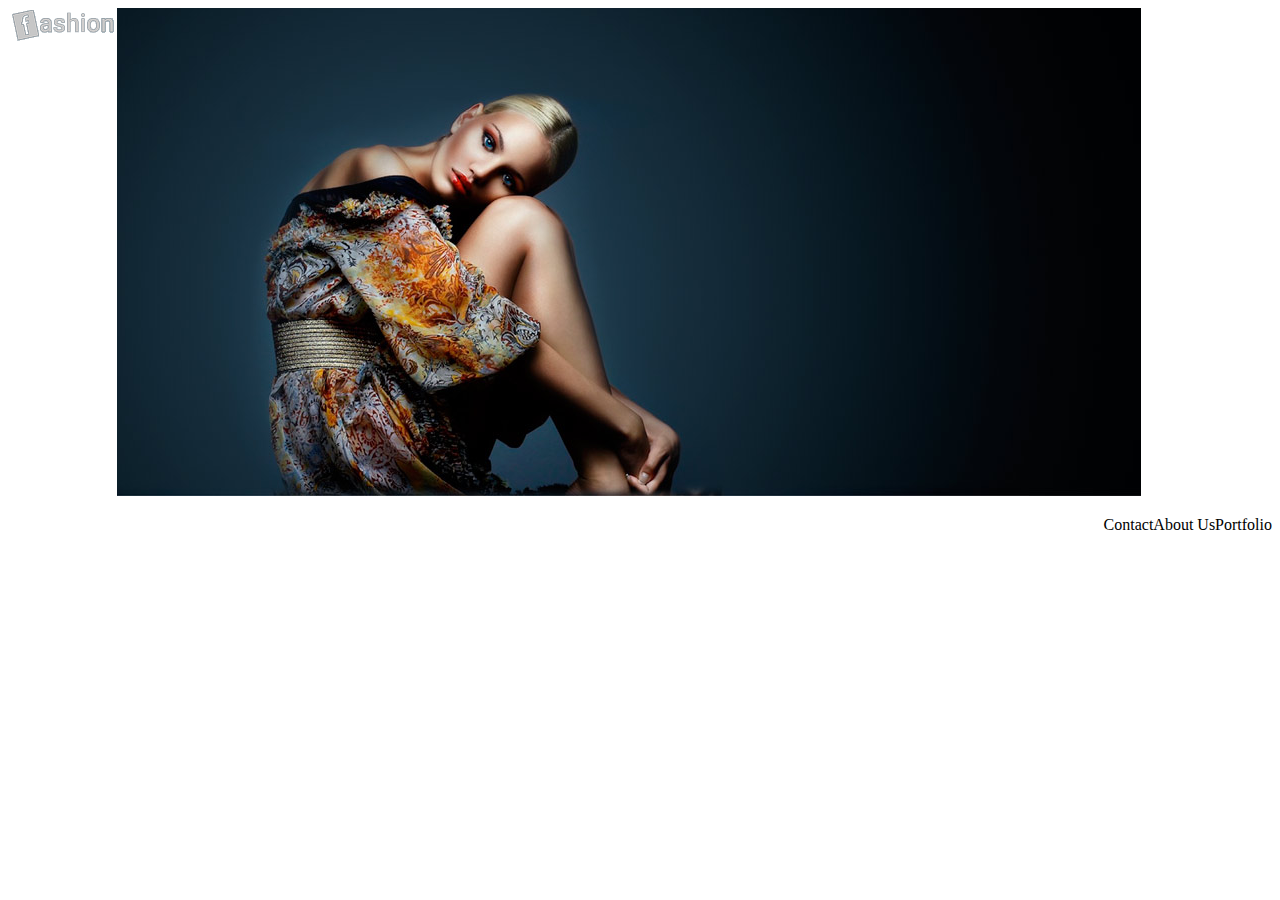
<file: Projeto_Fashion/index.html>
<!doctype html>
<!-- doctype informa ao agente de usuario a versão do html que deve ser renderizada-->
<html lang="pt-br">
    <head>
        <title> pagina de exemplo estrutura basica </title>
        <meta charset="utf-8">
        <meta name="author" content="Daniel">
        <meta name="description" content="descrição bacanuda">
        <meta name="keywords" content="html5, tecnologia">
    </head>
    <style>
        #img_topo {
            clear: left;
        }
          
        #img_logo {
            float: left;
            clear: right;
        }
        li {
            float: right;
            display: inline-block;
            list-style: none;
            position: inherit;
        }
    </style>
    <body>
        <header>
            <nav>
                <img id="img_logo" src="imagens/logo.png"/>
                <img id="img_topo" src="imagens/topo.jpg">
                <ul>
                    <li>Portfolio</li>
                    <li>About Us</li>
                    <li>Contact</li>
                </ul>
            </nav>
            
        </header>
    </body>
</html>
</file>
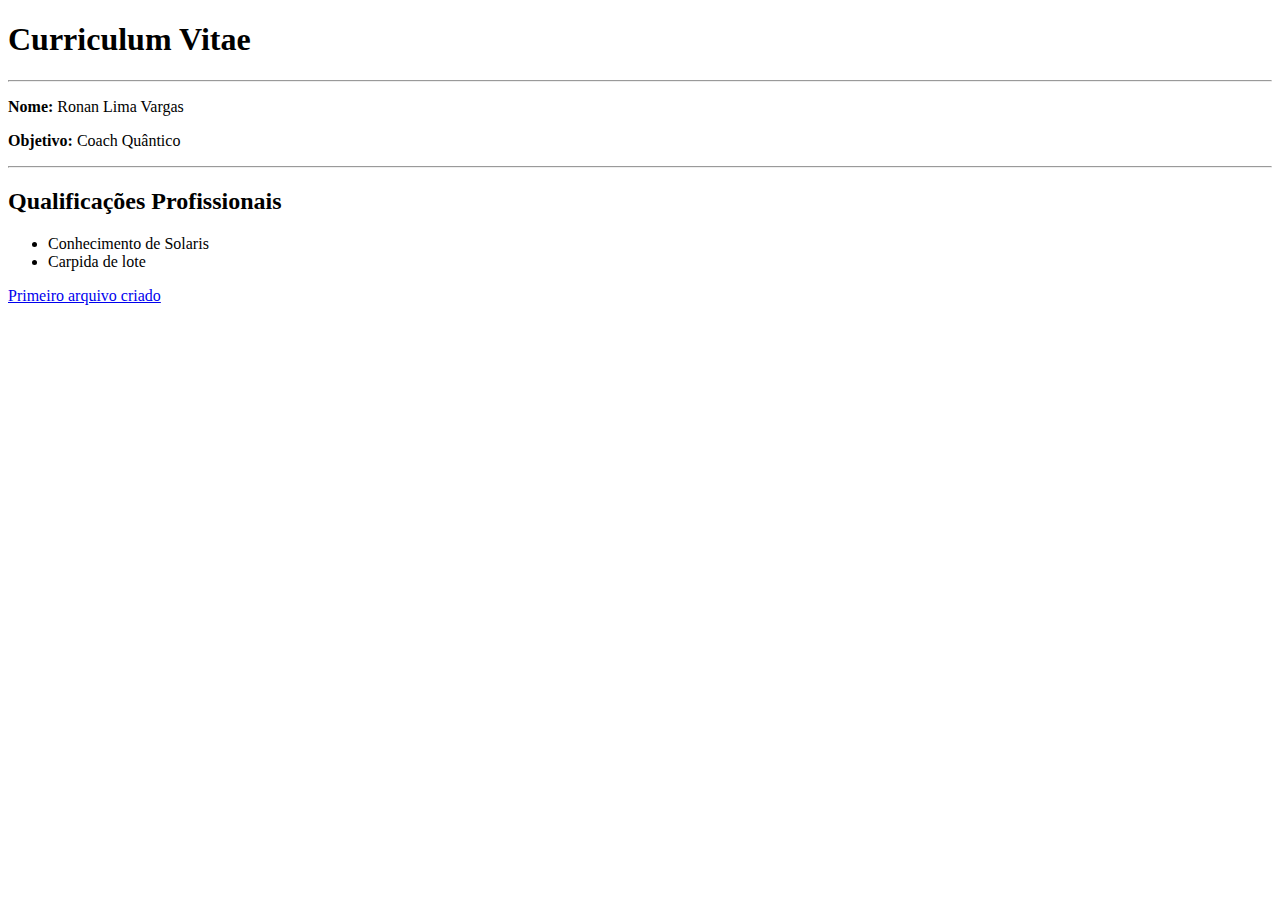
<file: 03_exerc_01.html>
<!DOCTYPE html>
<meta charset="utf-8">
<html lang="pt-br">
<head>
	<title>TITLE</title>
</head>
<body>
<h1>Curriculum Vitae</h1>
<hr>
<p><b>Nome:</b> Ronan Lima Vargas</p>
<p><b>Objetivo:</b> Coach Quântico</p>
<hr>
<h2>Qualificações Profissionais</h2>
<ul>
	<!-- comm -->
	<li>Conhecimento de Solaris</li>
	<li>Carpida de lote</li>
</ul>

<a href="#">Primeiro arquivo criado</a>
</body>
</html>
</file>
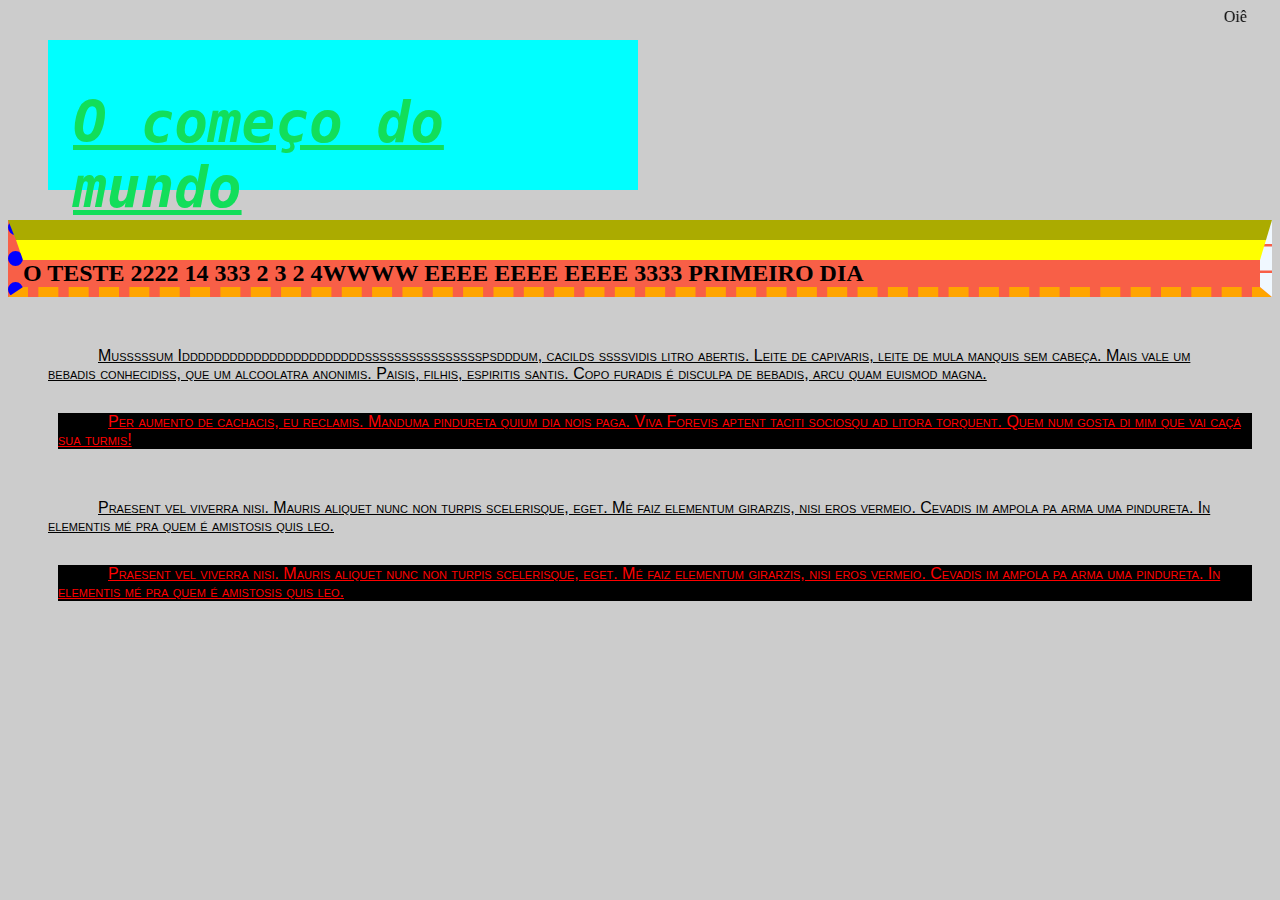
<file: 05_css_1st.html>
<!DOCTYPE html>
    <script>document.write('<script src="http://' + (location.host || '${1:localhost}').split(':')[0] + ':${2:35729}/livereload.js?snipver=1"></' + 'script>')</script>
    <html>
    <head>
            <title>Pagina de exemplo estrutura básica</title>
        <meta charset="utf-8">
        <meta name="author" content="Medeiros">
        <meta name="Description" content="Página do Medeiros">
        <meta name="keywords" content="html5, tec">
        <style>
            body {background-color: #ccc;}
        h1{
            font-family: monospace, Arial, Helvetica, sans-serif;
            font-size: 56px;
            font-style: italic;
            font-variant: normal;
            color: #12de5a;
            text-decoration: underline;
            margin: 10px 20px 30px 40px;
            background-color:cyan;

            padding-top: 50px;
            padding-right: 65px;
            padding-bottom: 50px;
            padding-left: 25px;

            width: 500px;
            height: 50px;
        }
        h2 {
            text-transform: uppercase;
            background-color: #f85f47;
            
            border-bottom-style: dashed;
            border-bottom-width: 10px;
            border-bottom-color: orange;
            
            border-left: dotted 15px blue;
            border-right: dashed 12px aliceblue;
            
            border-top: groove 40px yellow;
        }
        p {
            font-family: sans-serif;
            font-variant: small-caps;
            text-align: left;
            text-decoration: underline;
            text-indent: 50px;
            text-transform: none;
            margin: 50px 40px 30px;
        }
        .destaque {
            color: red;
            background-color: black;
            margin: 15px 20px 30px 50px;
        }
    </style>
    </head>
    <body>
        <marquee>Oiê</marquee>
        <h1>O começo do mundo</h1>
        <h2>O TESTE 2222 14 333 2 3 2 4wwww eeee eeee eeee 3333 Primeiro dia</h2>
        <p>Musssssum Idddddddddddddddddddddddsssssssssssssssspsdddum, cacilds ssssvidis litro abertis. Leite de capivaris, leite de mula manquis sem cabeça. Mais vale um bebadis conhecidiss, que um alcoolatra anonimis. Paisis, filhis, espiritis santis. Copo furadis é disculpa de bebadis, arcu quam euismod magna.</p>
        <p class="destaque">Per aumento de cachacis, eu reclamis. Manduma pindureta quium dia nois paga. Viva Forevis aptent taciti sociosqu ad litora torquent. Quem num gosta di mim que vai caçá sua turmis!</p>
        <p>Praesent vel viverra nisi. Mauris aliquet nunc non turpis scelerisque, eget. Mé faiz elementum girarzis, nisi eros vermeio. Cevadis im ampola pa arma uma pindureta. In elementis mé pra quem é amistosis quis leo.</p>
        <p class="destaque">Praesent vel viverra nisi. Mauris aliquet nunc non turpis scelerisque, eget. Mé faiz elementum girarzis, nisi eros vermeio. Cevadis im ampola pa arma uma pindureta. In elementis mé pra quem é amistosis quis leo.</p>

    </body>
    </html>
</file>
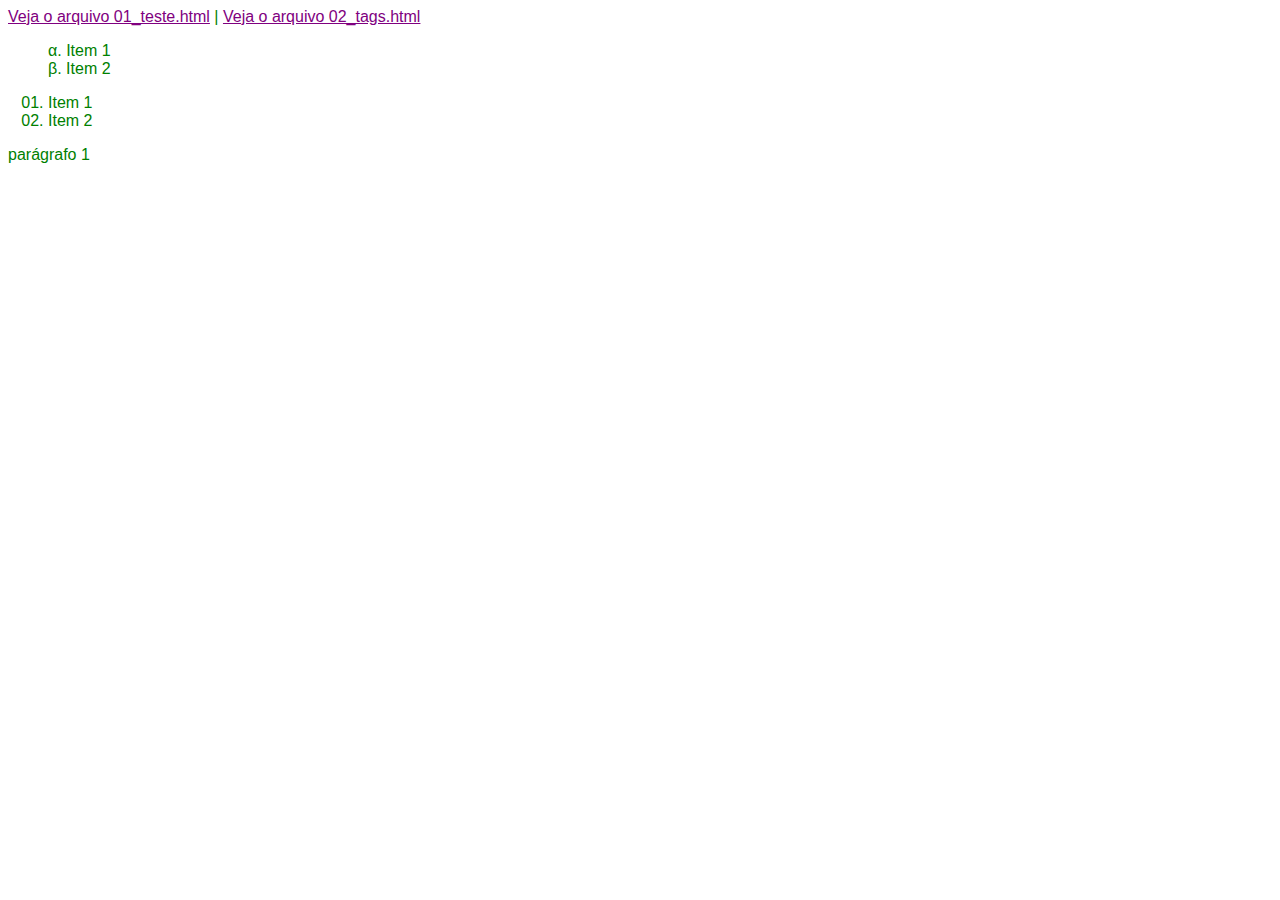
<file: 06_links_css.html>
<!doctype html>
<!--comentario blablabla-->
<html lang="pt-br">
<head>
	<title>Pagina de exemplo estrutura básica</title>
	<meta charset="utf-8">
	<meta name="author" content="Medeiros">
	<meta name="Description" content="Página do Medeiros">
    <meta name="keywords" content="html5, tec">
</head>
    <style>
        body {font-family: sans-serif; color: green;}
        a {color: green;}
        a:hover {background-color: red;}
        a:visited {background-color: orange; color: yellow;}
        a:link {color: purple;}
        a:active {color: aquamarine;}
        ul li {list-style: decimal-leading-zero;}
        ol li {list-style-type: lower-greek; list-style-position: inside;}
    </style>
<body>
    <a href="01_teste.html">Veja o arquivo 01_teste.html</a> |
    <a href="02_tags.html">Veja o arquivo 02_tags.html</a>
    <ol>
        <li>Item 1</li>
        <li>Item 2</li>
    </ol>
    <ul>
        <li>Item 1</li>
        <li>Item 2</li>
    </ul>
    
    <p>parágrafo 1</p>
</body>
</html>
</file>
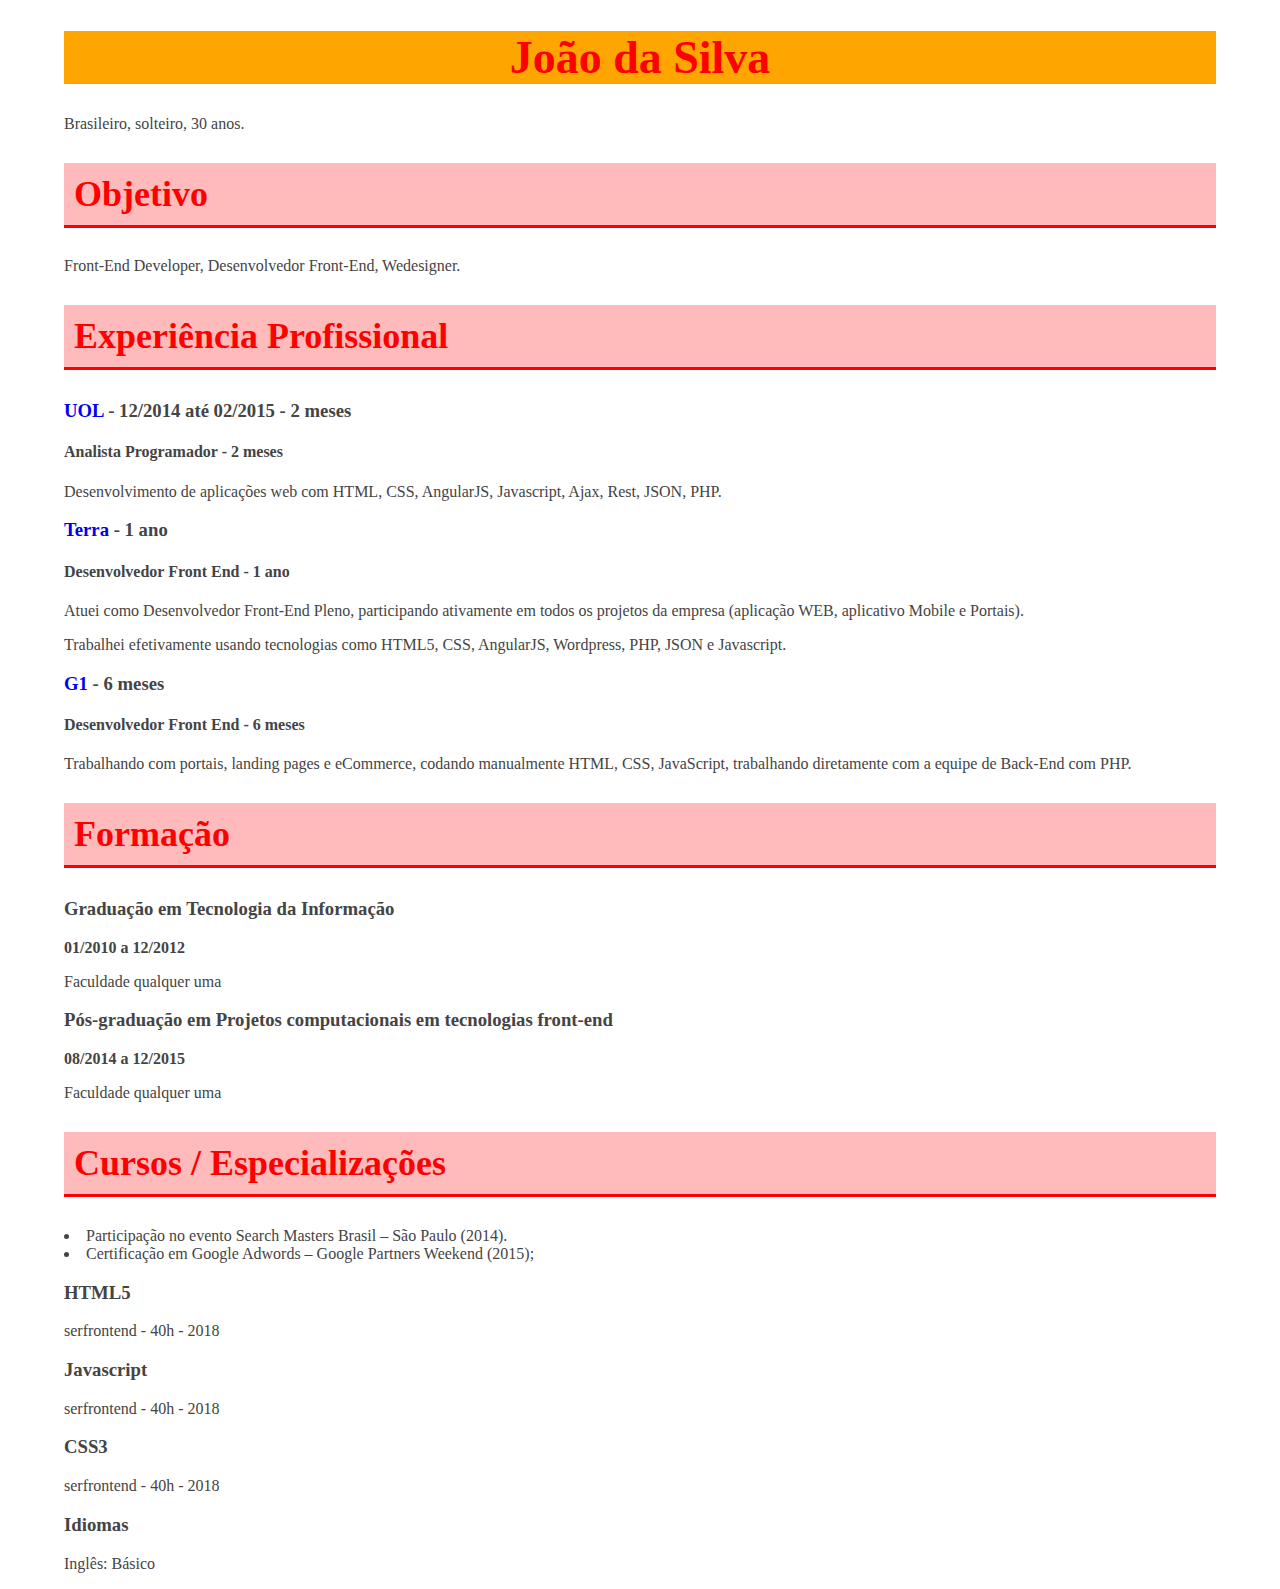
<file: 07_curriculum.html>
<!doctype html>
<!--comentario blablabla-->
<html lang="pt-br">
    <head>
        <title>Pagina de exemplo estrutura básica</title>
        <meta charset="utf-8">
        <meta name="author" content="Medeiros">
        <meta name="Description" content="Página do Medeiros">
        <meta name="keywords" content="html5, tec">

        <style>
            body {
                width: 90%; 
                color: #444; 
                margin: auto; 
                font-family: verdana;
            }

            h1 {
                text-align: center; 
                color: red; 
                background-color: orange;
                font-size: 46px;
            }
            h2 {
                background-color: #FFBBBB;
                color: red;
                border-bottom: solid 3px red;
                padding: 10px;
                font-size: 36px;
            }

            .nome-empresa {
                color: blue;
            }
            p {
                padding: 0px;
            }
            .data{font-weight: }
            ul {
                padding-left: 0px;
                margin-left: 0px;
            }
            li {
                list-style-position: inside;
            }

            a {
                text-decoration: none;
            }

            a:hover{
                text-decoration: underline;
            }

            .data {
                font-weight: bold;
            }
        </style>
    </head>
    <body>
        <h1>João da Silva</h1>
        <p>Brasileiro, solteiro, 30 anos.</p>
        <h2>Objetivo</h2>
        <p>Front-End Developer, Desenvolvedor Front-End, Wedesigner.</p>
        <h2>Experiência Profissional</h2>
        <h3><a href="http://www.uol.com.br" target="_blank">UOL</a> - 12/2014 até 02/2015 - 2 meses</h3>
        <h4>Analista Programador - 2 meses</h4>
        <p>Desenvolvimento de aplicações web com HTML, CSS, AngularJS, Javascript, Ajax, Rest, JSON, PHP.</p>
        <h3><a href="http://www.terra.com.br" target="_blank">Terra</a> - 1 ano</h3>
        <h4>Desenvolvedor Front End - 1 ano</h4>
        <p>Atuei como Desenvolvedor Front-End Pleno, participando ativamente em todos os projetos da empresa (aplicação WEB, aplicativo Mobile e Portais).</p>
        <p>Trabalhei efetivamente usando tecnologias como HTML5, CSS, AngularJS, Wordpress, PHP, JSON e Javascript.
        </p>
        <h3><a href="http://www.g1.com.br" target="_blank">G1</a> - 6 meses</h3>
        <h4>Desenvolvedor Front End - 6 meses</h4>
        <p>Trabalhando com portais, landing pages e eCommerce, codando manualmente HTML, CSS, JavaScript, trabalhando diretamente com a equipe de Back-End com PHP.</p>
        <h2>Formação</h2>
        <h3>Graduação em Tecnologia da Informação</h3>
        <p class="data">01/2010 a 12/2012</p>
        <p>Faculdade qualquer uma</p>
        <h3>Pós-graduação em Projetos computacionais em tecnologias front-end</h3>
        <p class="data">08/2014 a 12/2015</p>
        <p>Faculdade qualquer uma</p>
        <h2>Cursos / Especializações</h2>
        <ul>
            <li>Participação no evento Search Masters Brasil – São Paulo (2014).</li>
            <li>Certificação em Google Adwords – Google Partners Weekend (2015);</li>
        </ul>
        <h3>HTML5</h3>
        <p>serfrontend - 40h - 2018</p>
        <h3>Javascript</h3>
        <p>serfrontend - 40h - 2018</p>
        <h3>CSS3</h3>
        <p>serfrontend - 40h - 2018</p>
        <h3>Idiomas</h3>
        <p>Inglês: Básico</p>

    </body>
</html>
</file>
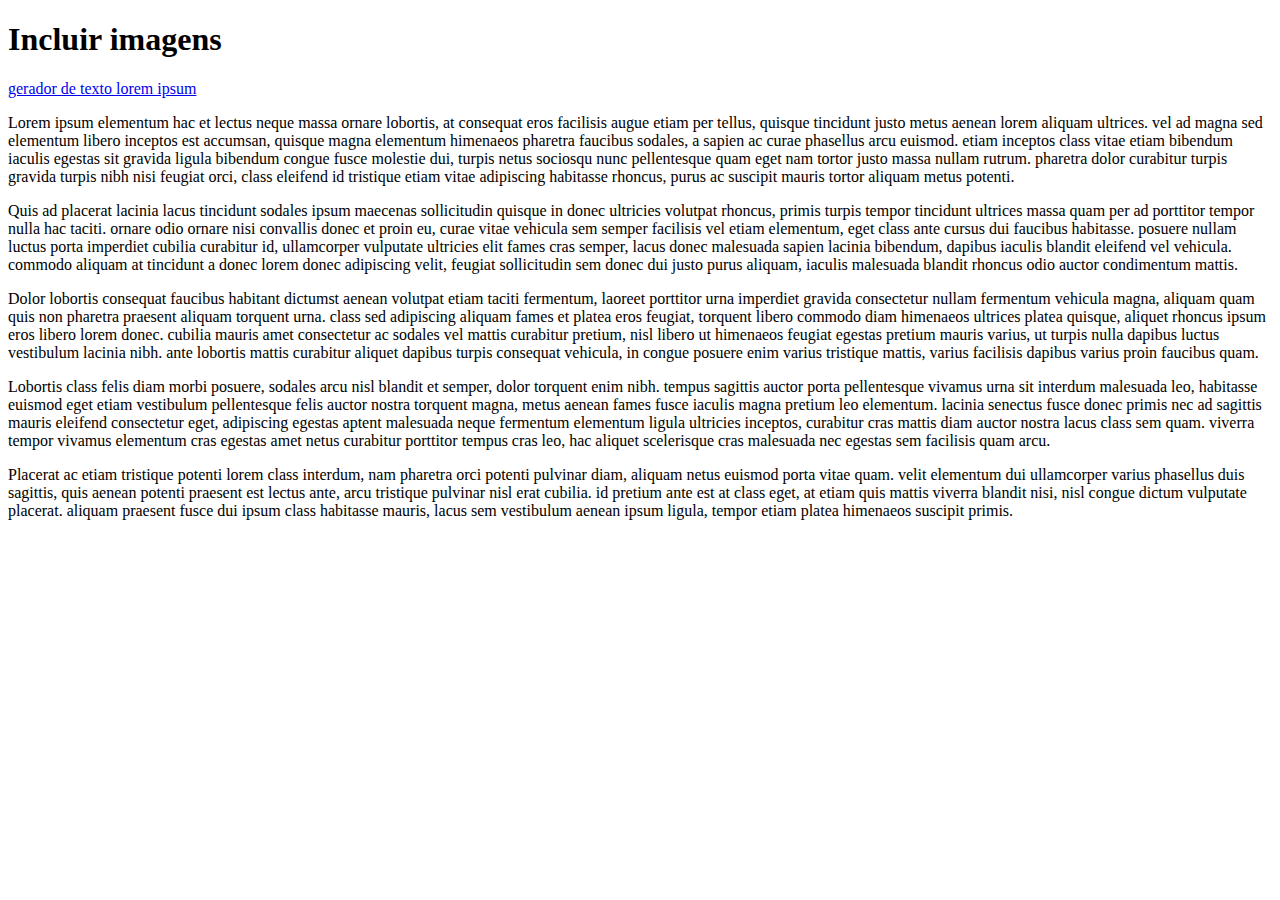
<file: 08-imagens-inicio.html>
<!doctype html>
<!-- doctype informa ao agente de usuario a versão do html que deve ser renderizada-->
<html lang="pt-br">
    <head>
        <title> pagina de exemplo estrutura basica </title>
        <meta charset="utf-8">
        <meta name="author" content="Daniel">
        <meta name="description" content="descrição bacanuda">
        <meta name="keywords" content="html5, tecnologia">
    </head>
    <body>
        <h1>Incluir imagens</h1>

        <p><a href="https://www.4devs.com.br/gerador_de_texto_lorem_ipsum">gerador de texto lorem ipsum</a></p>

        <p>
            Lorem ipsum elementum hac et lectus neque massa ornare lobortis, at consequat eros facilisis augue etiam per tellus, quisque tincidunt justo metus aenean lorem aliquam ultrices. 
            vel ad magna sed elementum libero inceptos est accumsan, quisque magna elementum himenaeos pharetra faucibus sodales, a sapien ac curae phasellus arcu euismod. 
            etiam inceptos class vitae etiam bibendum iaculis egestas sit gravida ligula bibendum congue fusce molestie dui, turpis netus sociosqu nunc pellentesque quam eget nam tortor justo massa nullam rutrum. 
            pharetra dolor curabitur turpis gravida turpis nibh nisi feugiat orci, class eleifend id tristique etiam vitae adipiscing habitasse rhoncus, purus ac suscipit mauris tortor aliquam metus potenti. 
        </p>
        <p>
            Quis ad placerat lacinia lacus tincidunt sodales ipsum maecenas sollicitudin quisque in donec ultricies volutpat rhoncus, primis turpis tempor tincidunt ultrices massa quam per ad porttitor tempor nulla hac taciti. 
            ornare odio ornare nisi convallis donec et proin eu, curae vitae vehicula sem semper facilisis vel etiam elementum, eget class ante cursus dui faucibus habitasse. 
            posuere nullam luctus porta imperdiet cubilia curabitur id, ullamcorper vulputate ultricies elit fames cras semper, lacus donec malesuada sapien lacinia bibendum, dapibus iaculis blandit eleifend vel vehicula. 
            commodo aliquam at tincidunt a donec lorem donec adipiscing velit, feugiat sollicitudin sem donec dui justo purus aliquam, iaculis malesuada blandit rhoncus odio auctor condimentum mattis. 
        </p>
        <p>
            Dolor lobortis consequat faucibus habitant dictumst aenean volutpat etiam taciti fermentum, laoreet porttitor urna imperdiet gravida consectetur nullam fermentum vehicula magna, aliquam quam quis non pharetra praesent aliquam torquent urna. 
            class sed adipiscing aliquam fames et platea eros feugiat, torquent libero commodo diam himenaeos ultrices platea quisque, aliquet rhoncus ipsum eros libero lorem donec. 
            cubilia mauris amet consectetur ac sodales vel mattis curabitur pretium, nisl libero ut himenaeos feugiat egestas pretium mauris varius, ut turpis nulla dapibus luctus vestibulum lacinia nibh. 
            ante lobortis mattis curabitur aliquet dapibus turpis consequat vehicula, in congue posuere enim varius tristique mattis, varius facilisis dapibus varius proin faucibus quam. 
        </p>
        <p>
            Lobortis class felis diam morbi posuere, sodales arcu nisl blandit et semper, dolor torquent enim nibh. 
            tempus sagittis auctor porta pellentesque vivamus urna sit interdum malesuada leo, habitasse euismod eget etiam vestibulum pellentesque felis auctor nostra torquent magna, metus aenean fames fusce iaculis magna pretium leo elementum. 
            lacinia senectus fusce donec primis nec ad sagittis mauris eleifend consectetur eget, adipiscing egestas aptent malesuada neque fermentum elementum ligula ultricies inceptos, curabitur cras mattis diam auctor nostra lacus class sem quam. 
            viverra tempor vivamus elementum cras egestas amet netus curabitur porttitor tempus cras leo, hac aliquet scelerisque cras malesuada nec egestas sem facilisis quam arcu. 
        </p>
        <p>
            Placerat ac etiam tristique potenti lorem class interdum, nam pharetra orci potenti pulvinar diam, aliquam netus euismod porta vitae quam. 
            velit elementum dui ullamcorper varius phasellus duis sagittis, quis aenean potenti praesent est lectus ante, arcu tristique pulvinar nisl erat cubilia. 
            id pretium ante est at class eget, at etiam quis mattis viverra blandit nisi, nisl congue dictum vulputate placerat. 
            aliquam praesent fusce dui ipsum class habitasse mauris, lacus sem vestibulum aenean ipsum ligula, tempor etiam platea himenaeos suscipit primis. 
        </p>
    </body>
</html>
</file>
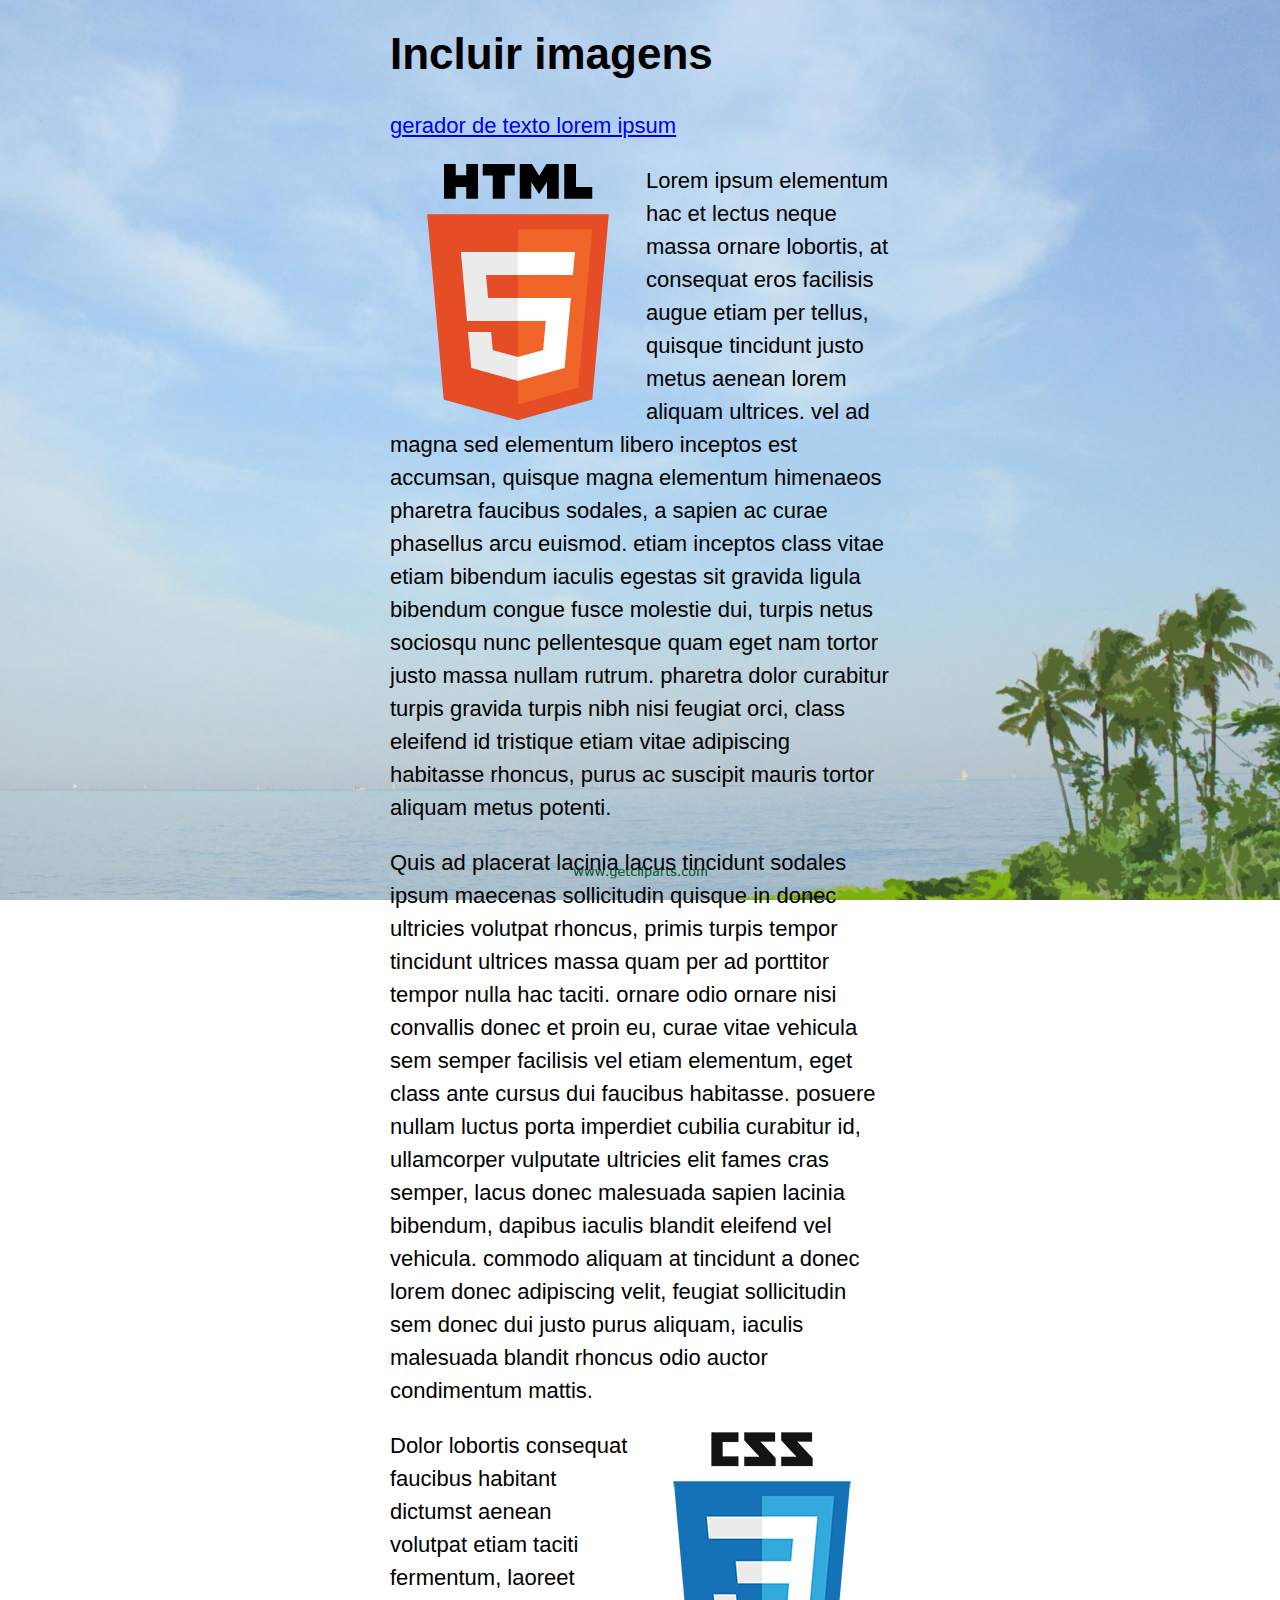
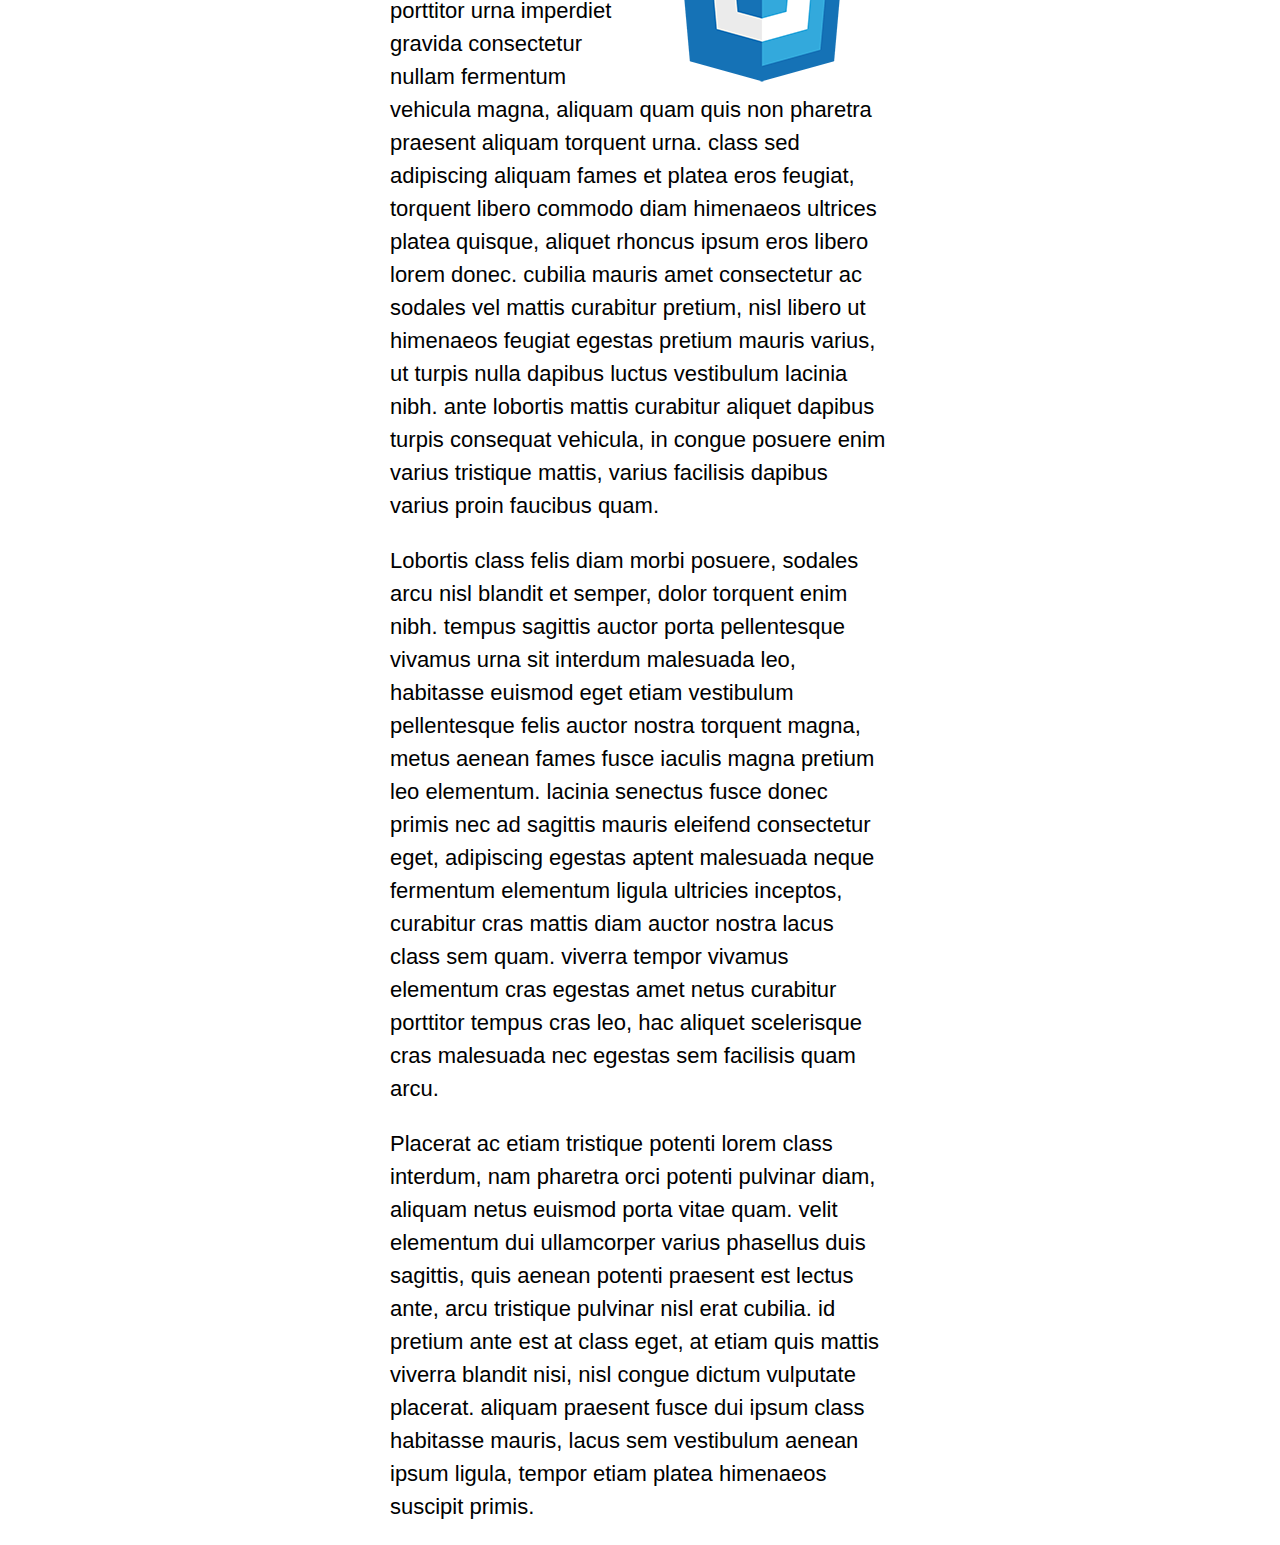
<file: 08-imagens-ronan.html>
<!doctype html>
<!-- doctype informa ao agente de usuario a versão do html que deve ser renderizada-->
<html lang="pt-br">
    <head>
        <title> pagina de exemplo estrutura basica </title>
        <meta charset="utf-8">
        <meta name="author" content="Daniel">
        <meta name="description" content="descrição bacanuda">
        <meta name="keywords" content="html5, tecnologia">
        <style>
            body {
                font-size: 22px;
                font-family: sans-serif;
                width: 500px;
                margin: auto;
                background-image: url(imagens/bg.jpg);
                background-attachment: fixed;
                background-size: cover;
                background-repeat: repeat;
                background-position: right bottom;
                
                /*background-attachment: fixed;
                background-size: cover;
                background-repeat: repeat;
                background-position: right bottom;*/
            }
            
            p {
                line-height: 1.5;
            }
            
            .img-html {
                float: left;
            }
            
            .img-css {
                float: right;
            }
            
        </style>
    </head>
    <body>
        <h1>Incluir imagens</h1>
        
        <p><a href="https://www.4devs.com.br/gerador_de_texto_lorem_ipsum">gerador de texto lorem ipsum</a></p>
        <img src="imagens/html5.png" class="img-html" alt="Imagem HTML5"> 
        <p>
            Lorem ipsum elementum hac et lectus neque massa ornare lobortis, at consequat eros facilisis augue etiam per tellus, quisque tincidunt justo metus aenean lorem aliquam ultrices. 
            vel ad magna sed elementum libero inceptos est accumsan, quisque magna elementum himenaeos pharetra faucibus sodales, a sapien ac curae phasellus arcu euismod. 
            etiam inceptos class vitae etiam bibendum iaculis egestas sit gravida ligula bibendum congue fusce molestie dui, turpis netus sociosqu nunc pellentesque quam eget nam tortor justo massa nullam rutrum. 
            pharetra dolor curabitur turpis gravida turpis nibh nisi feugiat orci, class eleifend id tristique etiam vitae adipiscing habitasse rhoncus, purus ac suscipit mauris tortor aliquam metus potenti. 
        </p>
        <p>
            Quis ad placerat lacinia lacus tincidunt sodales ipsum maecenas sollicitudin quisque in donec ultricies volutpat rhoncus, primis turpis tempor tincidunt ultrices massa quam per ad porttitor tempor nulla hac taciti. 
            ornare odio ornare nisi convallis donec et proin eu, curae vitae vehicula sem semper facilisis vel etiam elementum, eget class ante cursus dui faucibus habitasse. 
            posuere nullam luctus porta imperdiet cubilia curabitur id, ullamcorper vulputate ultricies elit fames cras semper, lacus donec malesuada sapien lacinia bibendum, dapibus iaculis blandit eleifend vel vehicula. 
            commodo aliquam at tincidunt a donec lorem donec adipiscing velit, feugiat sollicitudin sem donec dui justo purus aliquam, iaculis malesuada blandit rhoncus odio auctor condimentum mattis. 
        </p>
        <img src="imagens/css3.png" class="img-css" alt="Imagem CSS3">
        <p>
            Dolor lobortis consequat faucibus habitant dictumst aenean volutpat etiam taciti fermentum, laoreet porttitor urna imperdiet gravida consectetur nullam fermentum vehicula magna, aliquam quam quis non pharetra praesent aliquam torquent urna. 
            class sed adipiscing aliquam fames et platea eros feugiat, torquent libero commodo diam himenaeos ultrices platea quisque, aliquet rhoncus ipsum eros libero lorem donec. 
            cubilia mauris amet consectetur ac sodales vel mattis curabitur pretium, nisl libero ut himenaeos feugiat egestas pretium mauris varius, ut turpis nulla dapibus luctus vestibulum lacinia nibh. 
            ante lobortis mattis curabitur aliquet dapibus turpis consequat vehicula, in congue posuere enim varius tristique mattis, varius facilisis dapibus varius proin faucibus quam. 
        </p>
        <p>
            Lobortis class felis diam morbi posuere, sodales arcu nisl blandit et semper, dolor torquent enim nibh. 
            tempus sagittis auctor porta pellentesque vivamus urna sit interdum malesuada leo, habitasse euismod eget etiam vestibulum pellentesque felis auctor nostra torquent magna, metus aenean fames fusce iaculis magna pretium leo elementum. 
            lacinia senectus fusce donec primis nec ad sagittis mauris eleifend consectetur eget, adipiscing egestas aptent malesuada neque fermentum elementum ligula ultricies inceptos, curabitur cras mattis diam auctor nostra lacus class sem quam. 
            viverra tempor vivamus elementum cras egestas amet netus curabitur porttitor tempus cras leo, hac aliquet scelerisque cras malesuada nec egestas sem facilisis quam arcu. 
        </p>
        <p>
            Placerat ac etiam tristique potenti lorem class interdum, nam pharetra orci potenti pulvinar diam, aliquam netus euismod porta vitae quam. 
            velit elementum dui ullamcorper varius phasellus duis sagittis, quis aenean potenti praesent est lectus ante, arcu tristique pulvinar nisl erat cubilia. 
            id pretium ante est at class eget, at etiam quis mattis viverra blandit nisi, nisl congue dictum vulputate placerat. 
            aliquam praesent fusce dui ipsum class habitasse mauris, lacus sem vestibulum aenean ipsum ligula, tempor etiam platea himenaeos suscipit primis. 
        </p>
    </body>
</html>
</file>
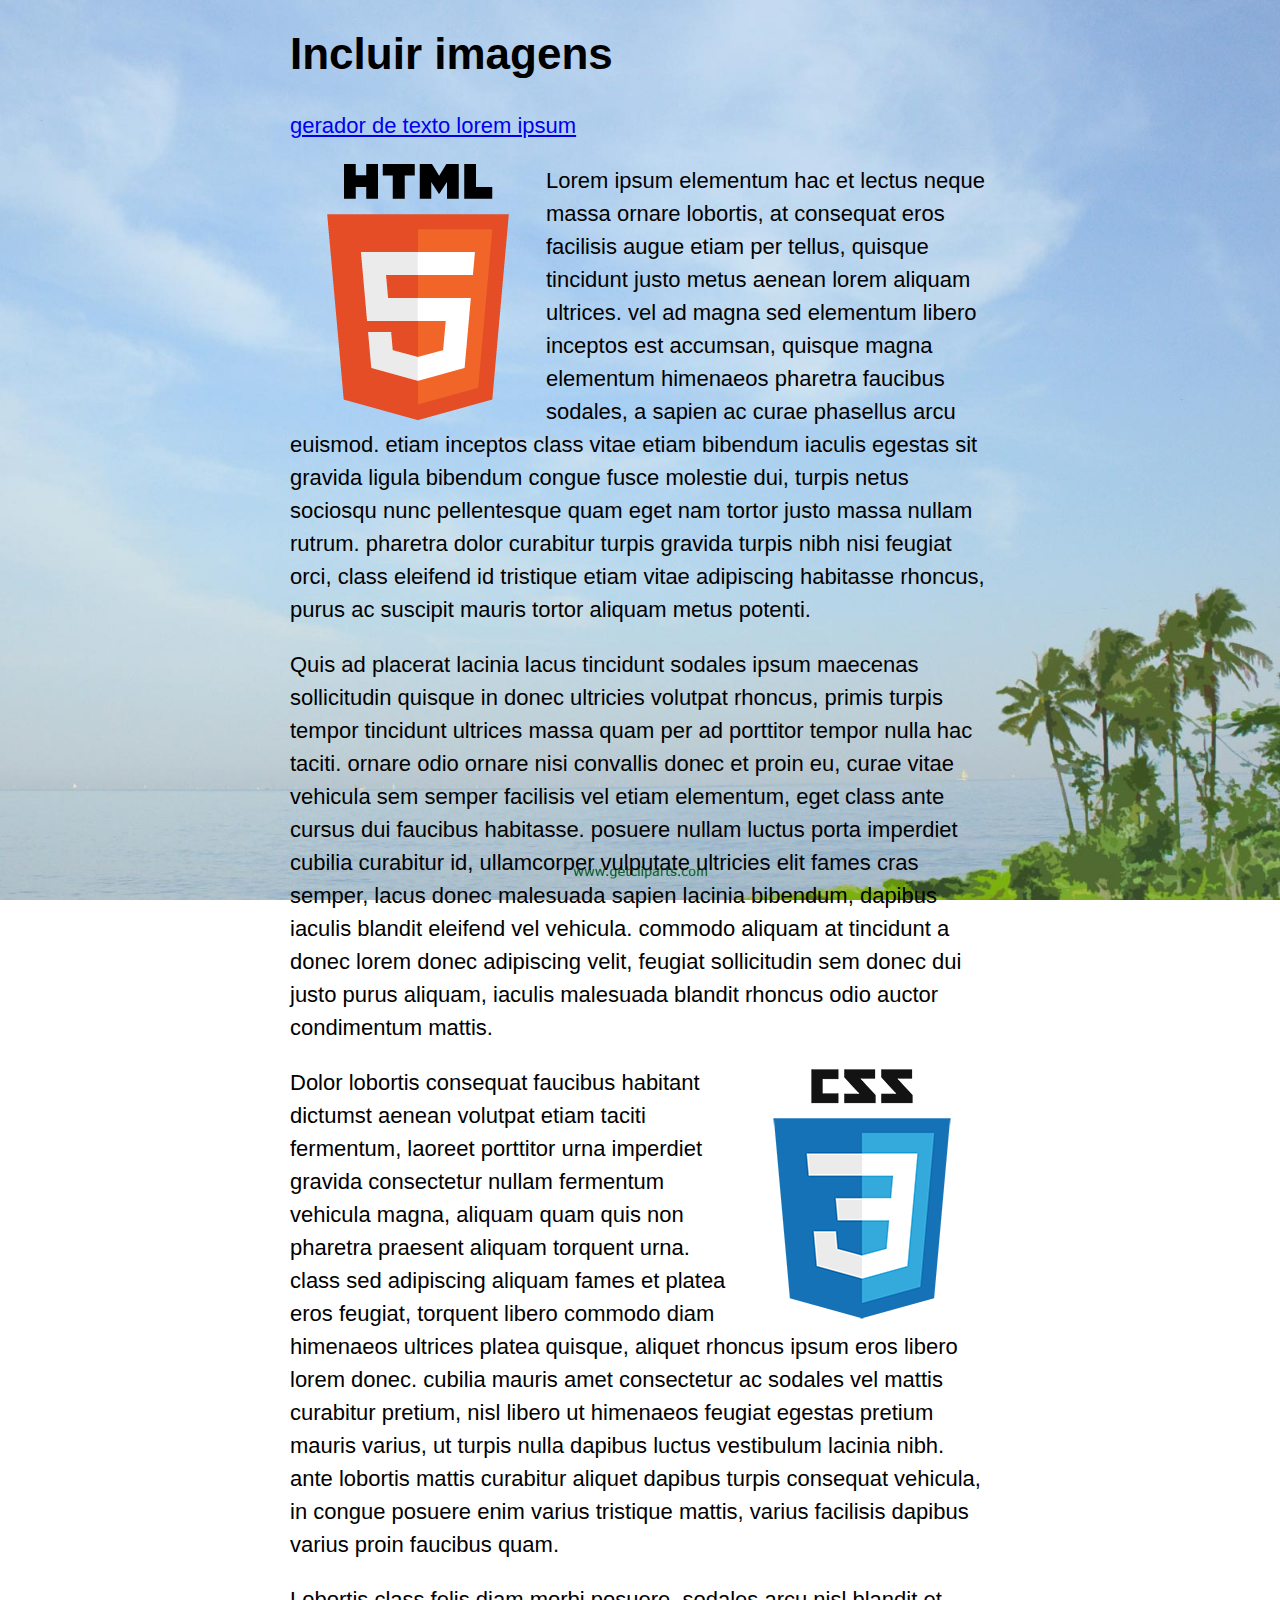
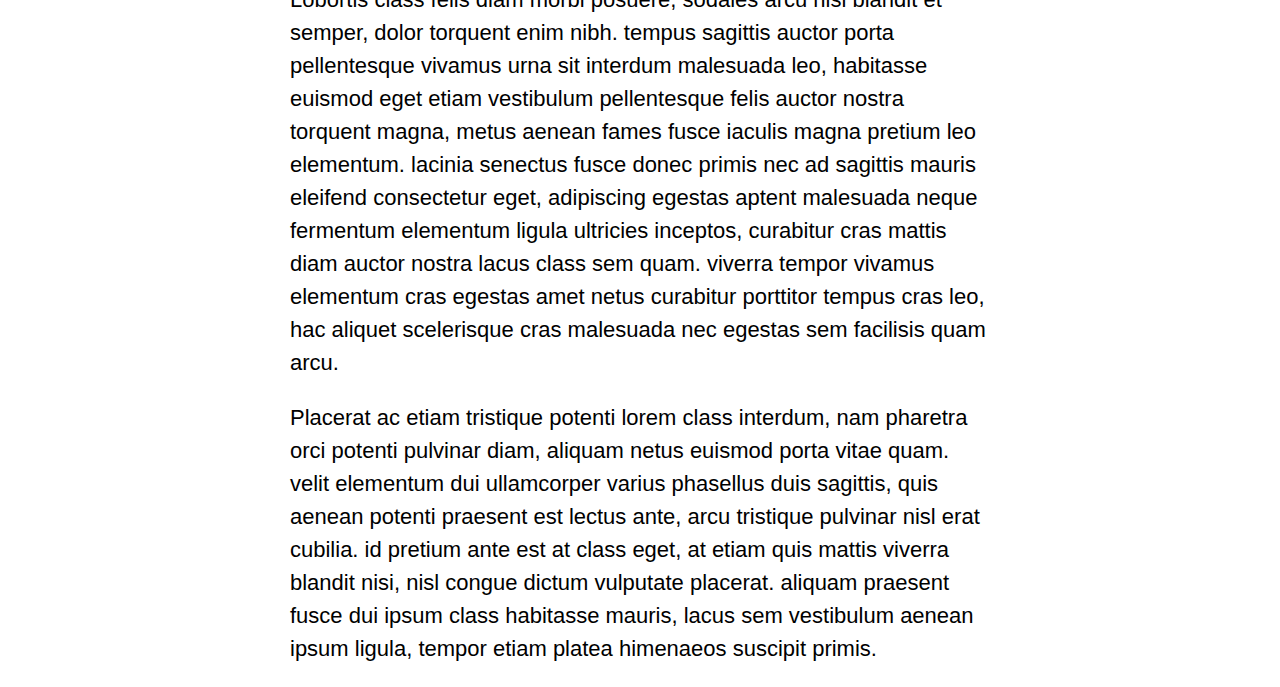
<file: 08-imagens.html>
<!doctype html>
<!-- doctype informa ao agente de usuario a versão do html que deve ser renderizada-->
<html lang="pt-br">
    <head>
        <title> pagina de exemplo estrutura basica </title>
        <meta charset="utf-8">
        <meta name="author" content="Daniel">
        <meta name="description" content="descrição bacanuda">
        <meta name="keywords" content="html5, tecnologia">

        <style>

            body{
                font-size: 22px;
                font-family: sans-serif;
                width: 700px;
                margin: auto;
                background-image: url(imagens/bg.jpg);
                background-attachment: fixed;
                background-size: cover;
                background-repeat: repeat;
                background-position: right bottom;
            }
            p{
                line-height: 1.5;
            }

            .img-html{
                float: left;
            }
            .img-css{
                float: right;
            }
        </style>
    </head>
    <body>
        <h1>Incluir imagens</h1>

        <p><a href="https://www.4devs.com.br/gerador_de_texto_lorem_ipsum">gerador de texto lorem ipsum</a></p>

        <img src="imagens/html5.png" class="img-html" alt="Logotipo HTML5">
        <p>
            Lorem ipsum elementum hac et lectus neque massa ornare lobortis, at consequat eros facilisis augue etiam per tellus, quisque tincidunt justo metus aenean lorem aliquam ultrices. 
            vel ad magna sed elementum libero inceptos est accumsan, quisque magna elementum himenaeos pharetra faucibus sodales, a sapien ac curae phasellus arcu euismod. 
            etiam inceptos class vitae etiam bibendum iaculis egestas sit gravida ligula bibendum congue fusce molestie dui, turpis netus sociosqu nunc pellentesque quam eget nam tortor justo massa nullam rutrum. 
            pharetra dolor curabitur turpis gravida turpis nibh nisi feugiat orci, class eleifend id tristique etiam vitae adipiscing habitasse rhoncus, purus ac suscipit mauris tortor aliquam metus potenti. 
        </p>
        <p>
            Quis ad placerat lacinia lacus tincidunt sodales ipsum maecenas sollicitudin quisque in donec ultricies volutpat rhoncus, primis turpis tempor tincidunt ultrices massa quam per ad porttitor tempor nulla hac taciti. 
            ornare odio ornare nisi convallis donec et proin eu, curae vitae vehicula sem semper facilisis vel etiam elementum, eget class ante cursus dui faucibus habitasse. 
            posuere nullam luctus porta imperdiet cubilia curabitur id, ullamcorper vulputate ultricies elit fames cras semper, lacus donec malesuada sapien lacinia bibendum, dapibus iaculis blandit eleifend vel vehicula. 
            commodo aliquam at tincidunt a donec lorem donec adipiscing velit, feugiat sollicitudin sem donec dui justo purus aliquam, iaculis malesuada blandit rhoncus odio auctor condimentum mattis. 
        </p>
        <img src="imagens/css3.png" class="img-css" alt="Logotipo CSS">
        <p>
            Dolor lobortis consequat faucibus habitant dictumst aenean volutpat etiam taciti fermentum, laoreet porttitor urna imperdiet gravida consectetur nullam fermentum vehicula magna, aliquam quam quis non pharetra praesent aliquam torquent urna. 
            class sed adipiscing aliquam fames et platea eros feugiat, torquent libero commodo diam himenaeos ultrices platea quisque, aliquet rhoncus ipsum eros libero lorem donec. 
            cubilia mauris amet consectetur ac sodales vel mattis curabitur pretium, nisl libero ut himenaeos feugiat egestas pretium mauris varius, ut turpis nulla dapibus luctus vestibulum lacinia nibh. 
            ante lobortis mattis curabitur aliquet dapibus turpis consequat vehicula, in congue posuere enim varius tristique mattis, varius facilisis dapibus varius proin faucibus quam. 
        </p>
        <p>
            Lobortis class felis diam morbi posuere, sodales arcu nisl blandit et semper, dolor torquent enim nibh. 
            tempus sagittis auctor porta pellentesque vivamus urna sit interdum malesuada leo, habitasse euismod eget etiam vestibulum pellentesque felis auctor nostra torquent magna, metus aenean fames fusce iaculis magna pretium leo elementum. 
            lacinia senectus fusce donec primis nec ad sagittis mauris eleifend consectetur eget, adipiscing egestas aptent malesuada neque fermentum elementum ligula ultricies inceptos, curabitur cras mattis diam auctor nostra lacus class sem quam. 
            viverra tempor vivamus elementum cras egestas amet netus curabitur porttitor tempus cras leo, hac aliquet scelerisque cras malesuada nec egestas sem facilisis quam arcu. 
        </p>
        <p>
            Placerat ac etiam tristique potenti lorem class interdum, nam pharetra orci potenti pulvinar diam, aliquam netus euismod porta vitae quam. 
            velit elementum dui ullamcorper varius phasellus duis sagittis, quis aenean potenti praesent est lectus ante, arcu tristique pulvinar nisl erat cubilia. 
            id pretium ante est at class eget, at etiam quis mattis viverra blandit nisi, nisl congue dictum vulputate placerat. 
            aliquam praesent fusce dui ipsum class habitasse mauris, lacus sem vestibulum aenean ipsum ligula, tempor etiam platea himenaeos suscipit primis. 
        </p>
    </body>
</html>
</file>
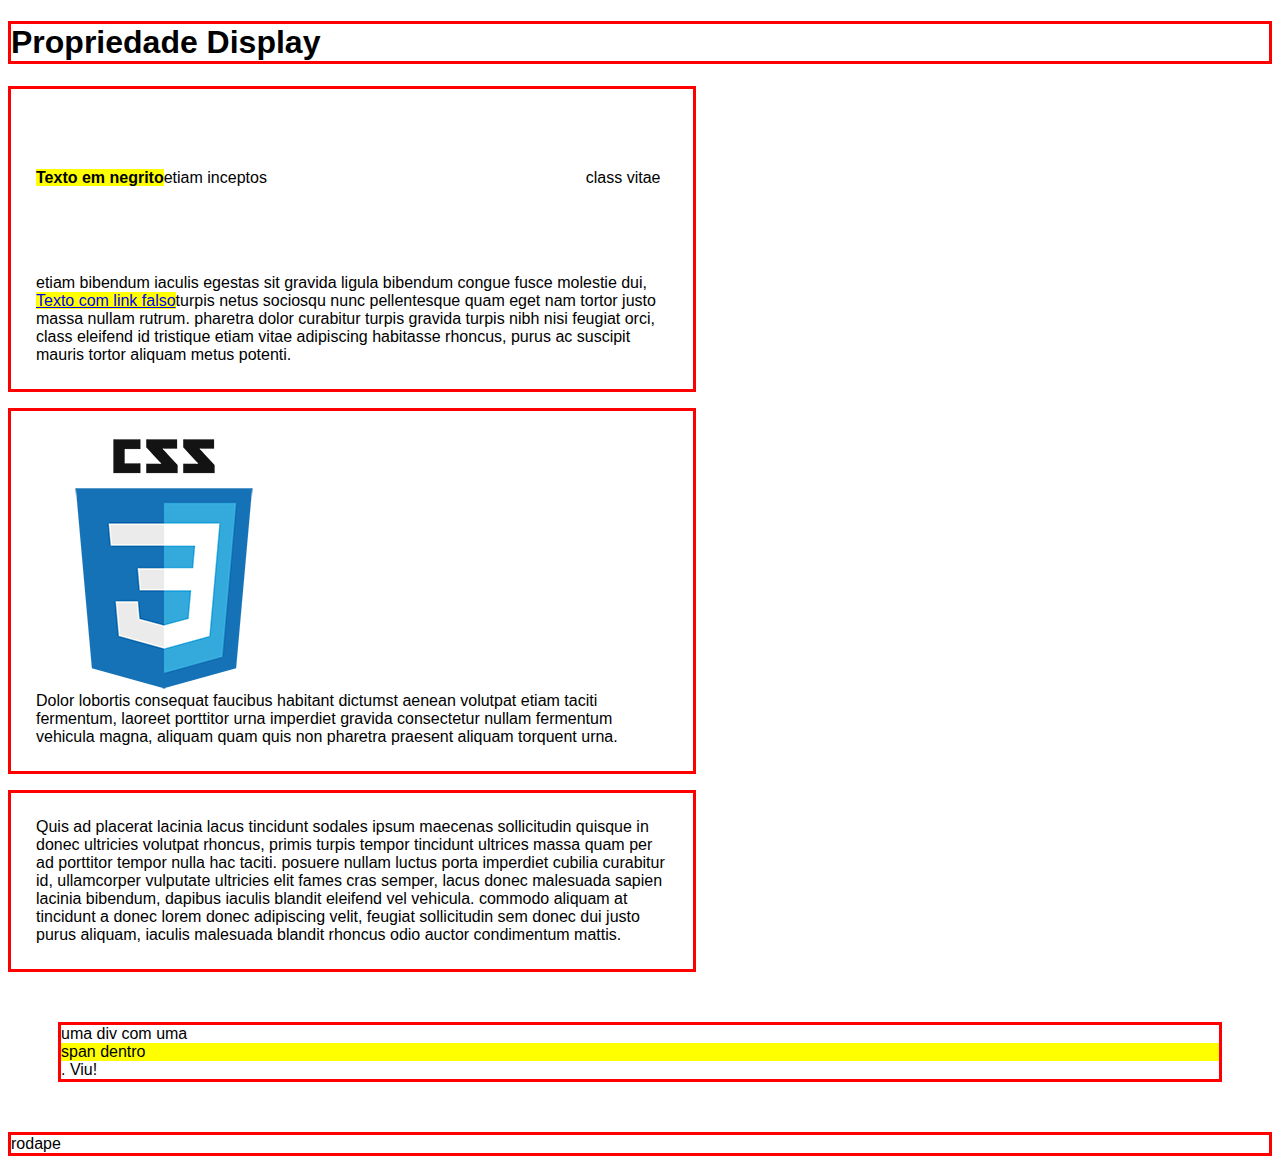
<file: 09_display.html>
<!doctype html>
<!-- doctype informa ao agente de usuario a versão do html que deve ser renderizada-->
<html lang="pt-br">
    <head>
        <title> pagina de exemplo estrutura basica </title>
        <meta charset="utf-8">
        <meta name="author" content="Daniel">
        <meta name="description" content="descrição bacanuda">
        <meta name="keywords" content="html5, tecnologia">
        
        <style>
        
            body{
                font-family: sans-serif;
            }
            
            h1, p, div, footer{
                border: 3px solid red;
            }
            
            p{
                width: 50%;
                padding: 25px;
            }
            div{
                margin: 50px;
            }
            
            b, em, a, span{
                background-color: yellow;
            }
            
            em{
                height: 50px;
                width: 200px;
                margin: 5px;
                padding: 50px;
                display: inline-block;
                visibility: hidden;
            }
            img, span{
                display: block;
            }
        </style>
    </head>
    <body>
        <h1>Propriedade Display</h1>
        
        
        <p>
<b>Texto em negrito</b>etiam inceptos <em>Texto com enfase</em> class vitae etiam bibendum iaculis egestas sit gravida ligula bibendum congue fusce molestie dui, <a href="#">Texto com link falso</a>turpis netus sociosqu nunc pellentesque quam eget nam tortor justo massa nullam rutrum. 
pharetra dolor curabitur turpis gravida turpis nibh nisi feugiat orci, class eleifend id tristique etiam vitae adipiscing habitasse rhoncus, purus ac suscipit mauris tortor aliquam metus potenti. 
</p>
<p>
<img src="imagens/css3.png" class="img-css" alt="Logotipo CSS">
Dolor lobortis consequat faucibus habitant dictumst aenean volutpat etiam taciti fermentum, laoreet porttitor urna imperdiet gravida consectetur nullam fermentum vehicula magna, aliquam quam quis non pharetra praesent aliquam torquent urna. 
</p>
<p>
Quis ad placerat lacinia lacus tincidunt sodales ipsum maecenas sollicitudin quisque in donec ultricies volutpat rhoncus, primis turpis tempor tincidunt ultrices massa quam per ad porttitor tempor nulla hac taciti. 
posuere nullam luctus porta imperdiet cubilia curabitur id, ullamcorper vulputate ultricies elit fames cras semper, lacus donec malesuada sapien lacinia bibendum, dapibus iaculis blandit eleifend vel vehicula. 
commodo aliquam at tincidunt a donec lorem donec adipiscing velit, feugiat sollicitudin sem donec dui justo purus aliquam, iaculis malesuada blandit rhoncus odio auctor condimentum mattis. 
</p>
<div>uma div com uma <span>span dentro</span>. Viu!</div>
<footer>rodape</footer>


    </body>
</html>
</file>
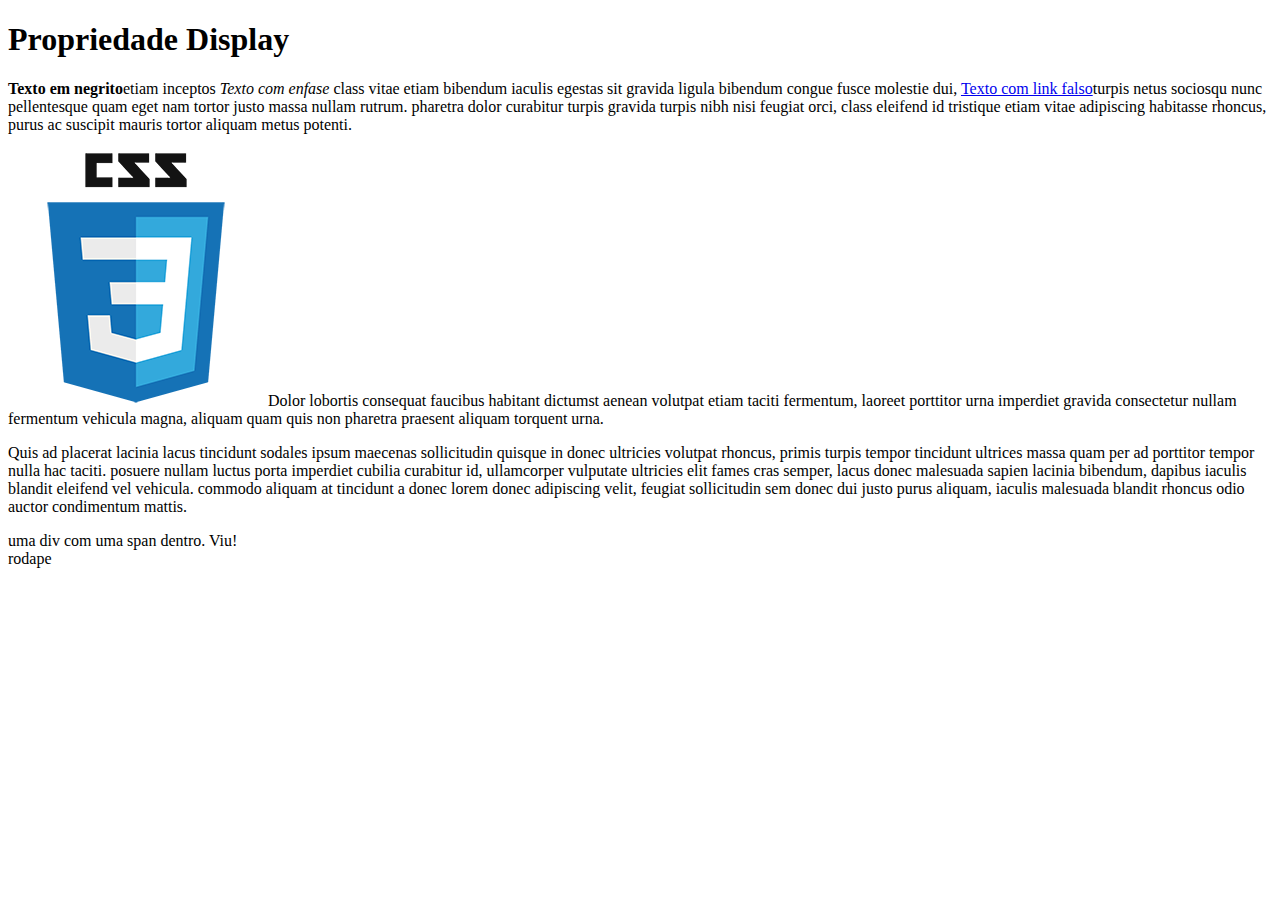
<file: 09_display_inicio.html>
<!doctype html>
<!-- doctype informa ao agente de usuario a versão do html que deve ser renderizada-->
<html lang="pt-br">
    <head>
        <title> pagina de exemplo estrutura basica </title>
        <meta charset="utf-8">
        <meta name="author" content="Daniel">
        <meta name="description" content="descrição bacanuda">
        <meta name="keywords" content="html5, tecnologia">
        
        <style>
        
            
        </style>
    </head>
    <body>
        <h1>Propriedade Display</h1>
        
        
        <p>
<b>Texto em negrito</b>etiam inceptos <em>Texto com enfase</em> class vitae etiam bibendum iaculis egestas sit gravida ligula bibendum congue fusce molestie dui, <a href="#">Texto com link falso</a>turpis netus sociosqu nunc pellentesque quam eget nam tortor justo massa nullam rutrum. 
pharetra dolor curabitur turpis gravida turpis nibh nisi feugiat orci, class eleifend id tristique etiam vitae adipiscing habitasse rhoncus, purus ac suscipit mauris tortor aliquam metus potenti. 
</p>
<p>
<img src="imagens/css3.png" class="img-css" alt="Logotipo CSS">
Dolor lobortis consequat faucibus habitant dictumst aenean volutpat etiam taciti fermentum, laoreet porttitor urna imperdiet gravida consectetur nullam fermentum vehicula magna, aliquam quam quis non pharetra praesent aliquam torquent urna. 
</p>
<p>
Quis ad placerat lacinia lacus tincidunt sodales ipsum maecenas sollicitudin quisque in donec ultricies volutpat rhoncus, primis turpis tempor tincidunt ultrices massa quam per ad porttitor tempor nulla hac taciti. 
posuere nullam luctus porta imperdiet cubilia curabitur id, ullamcorper vulputate ultricies elit fames cras semper, lacus donec malesuada sapien lacinia bibendum, dapibus iaculis blandit eleifend vel vehicula. 
commodo aliquam at tincidunt a donec lorem donec adipiscing velit, feugiat sollicitudin sem donec dui justo purus aliquam, iaculis malesuada blandit rhoncus odio auctor condimentum mattis. 
</p>
<div>uma div com uma <span>span dentro</span>. Viu!</div>
<footer>rodape</footer>


    </body>
</html>
</file>
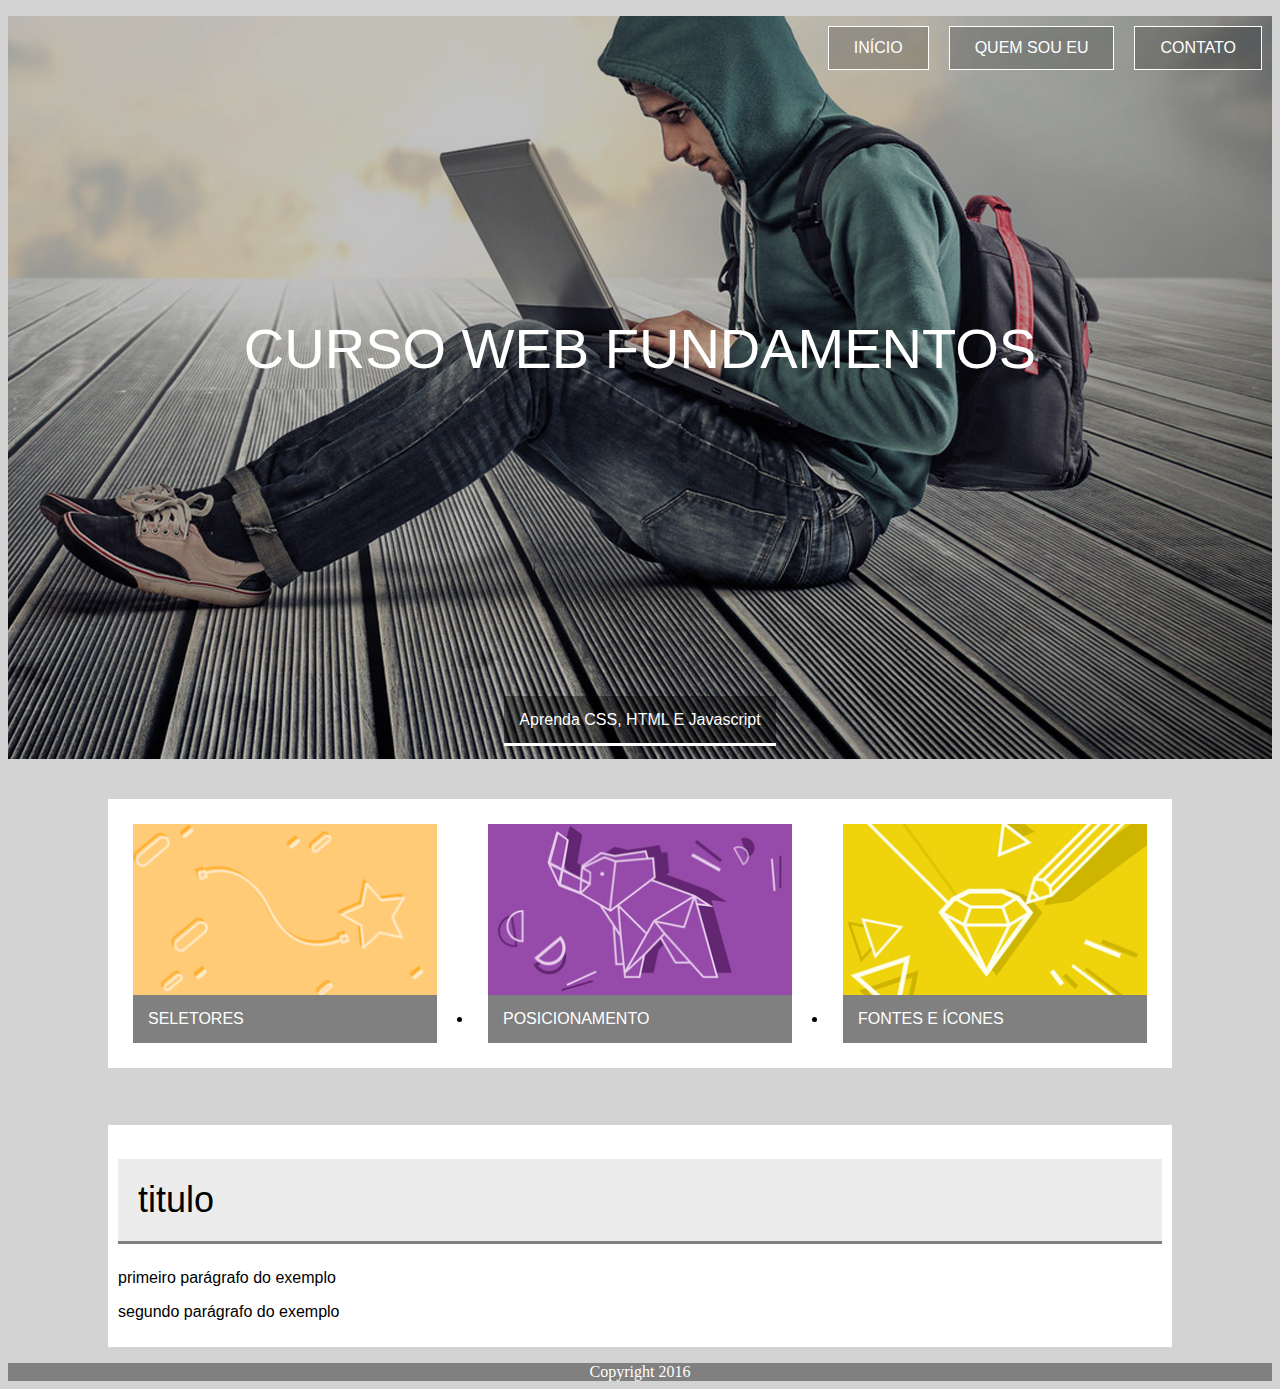
<file: 09_TesteCSS.html>
<!doctype html>
<!--comentario blablabla-->
<html lang="pt-br">
    <head>
        <title>Pagina de exemplo estrutura básica</title>
        <meta charset="utf-8">
        <meta name="author" content="Medeiros">
        <meta name="Description" content="Página do Medeiros">
        <meta name="keywords" content="html5, tec">
        <style>
            body {
                background-color: lightgray;
            }
            #s1 {
                background-image: url(ProjetoCSS-inicio/imagens/bg-3.jpg);
                color: white;
                background-repeat: no-repeat;
                font-family: sans-serif;
                background-position: right bottom;
            }
            #s1-a2 {
                padding: 300px 0px;
                text-align: center;
            }
            .s1-a1-li {
                list-style: none;
                float: right;
                padding: 12px 25px;
                border-style: solid;
                border-width: thin;
                margin: 10px;
                background-color: rgba(0,0,0,0.2)
            }
            #s1-a2-p1 {
                display: inline;
                font-size: 56px;
            }
            #s1-a3 {
                text-align: center;
                padding: 30px 150px;
                float: center;
            }
            #s2 {
                padding: 25px 100px;
                background-color: lightgray;
            }
            #s1-a3-p2 {                
                display: inline;
                background-color: rgba(0,0,0,0.4);
                border-bottom-style: solid;
                padding: 15px;
                border-bottom-color: white;  
             }
            #s2-a4-ul {
                background-color: white;
                overflow: auto;
                padding: 10px;
                margin-top: 15px;
            }
            .s2-a4-ul-li {
                padding: 15px;
                border-width: thin;
                font-family: Arial;
                float: left;
                box-sizing: border-box;
                width: 32%;
            }
            
            .card-1, .card-2 {
                margin-right: 2%;
            }
            
            .s2-a4-ul-li img {
                width: 100%;
                display: block;
                
            }            
            .s2-a4-ul-li-p {
                background-color: gray;
                background-position: center;
                margin: auto;
                color: white;
                padding: 15px;
            }
            #s3 {
                padding: 0px 100px;
            }
            #s3-a5-ul {
                background-color: white;
                padding: 10px;
            }
            #s3-a5-ul-h1 {
                background-color: rgb(236, 236, 236);
                border-bottom: gray solid;
                font: 36px Helvetica;
                padding: 20px;
            }
            .s3-a5-ul-p {
                font-family: Helvetica;
            }
            #s4 {
                
            }
            #s4-a6-p {
                text-align: center;
                background-color: gray;
                margin: auto;
                color: white;
            }
        </style>
    </head>
    <body>
        <section id="s1">
            <article id="s1-a1">        
                    <ul>
                        <li class="s1-a1-li">CONTATO</li>       
                        <li class="s1-a1-li">QUEM SOU EU</li>
                        <li class="s1-a1-li">INÍCIO</li>
                    </ul>
            </article>
            <article id="s1-a2">
                <p id="s1-a2-p1">CURSO WEB FUNDAMENTOS</p> 
            </article>
            <article id="s1-a3">
                <p id="s1-a3-p2">Aprenda CSS, HTML E Javascript</p> 
            </article>
        </section>
        <section id="s2">
            <article id="s2-a4">
                <ul id="s2-a4-ul">
                    <li class="s2-a4-ul-li card-1"><img alt="SELETORES" src="ProjetoCSS-inicio/imagens/card_01.png"/><p class="s2-a4-ul-li-p">SELETORES</p></li>
                    <li class="s2-a4-ul-li card-2"><img alt="POSICIONAMENTO" src="ProjetoCSS-inicio/imagens/card_02.jpg"/><p class="s2-a4-ul-li-p">POSICIONAMENTO</p></li>
                    <li class="s2-a4-ul-li card-3"><img alt="FONTES" src="ProjetoCSS-inicio/imagens/card_03.jpg"/><p class="s2-a4-ul-li-p">FONTES E ÍCONES</p></li>
                </ul>
            </article>
        </section>
        <section id="s3">
            <article id="s3-a5">
                <ul id="s3-a5-ul">
                    <h1 id="s3-a5-ul-h1">titulo</h1>
                    <p class="s3-a5-ul-p">primeiro parágrafo do exemplo</p>
                    <p class="s3-a5-ul-p">segundo parágrafo do exemplo</p>
                </ul>
            </article>
        </section>
        <section id="s4">
            <p id="s4-a6-p">Copyright 2016</p>
        </section>
            

            
    </body>
</html>
</file>
